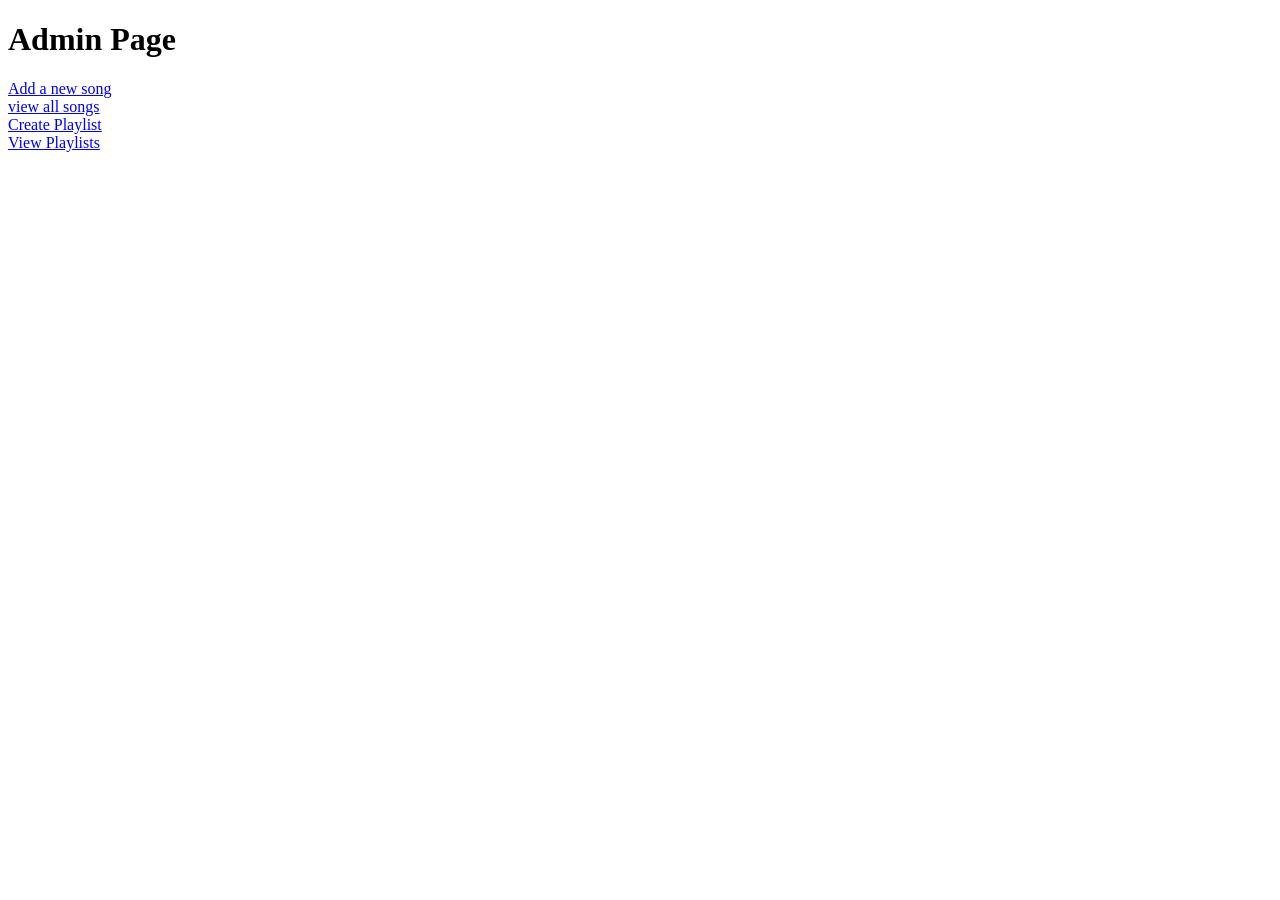
<file: src/main/resources/templates/adminHome.html>
<!DOCTYPE html>
<html>
<head>
<meta charset="ISO-8859-1">
<title>Insert title here</title>
</head>
<body>
<h1>Admin Page</h1>

<a href="newSong">Add a new song</a>
<br/>

<a href="viewSongs">view all songs</a>
<br/>

<a href="createPlaylist">Create Playlist</a>
<br/>

<a href="viewPlaylists">View Playlists</a>
</body>
</html>
</file>
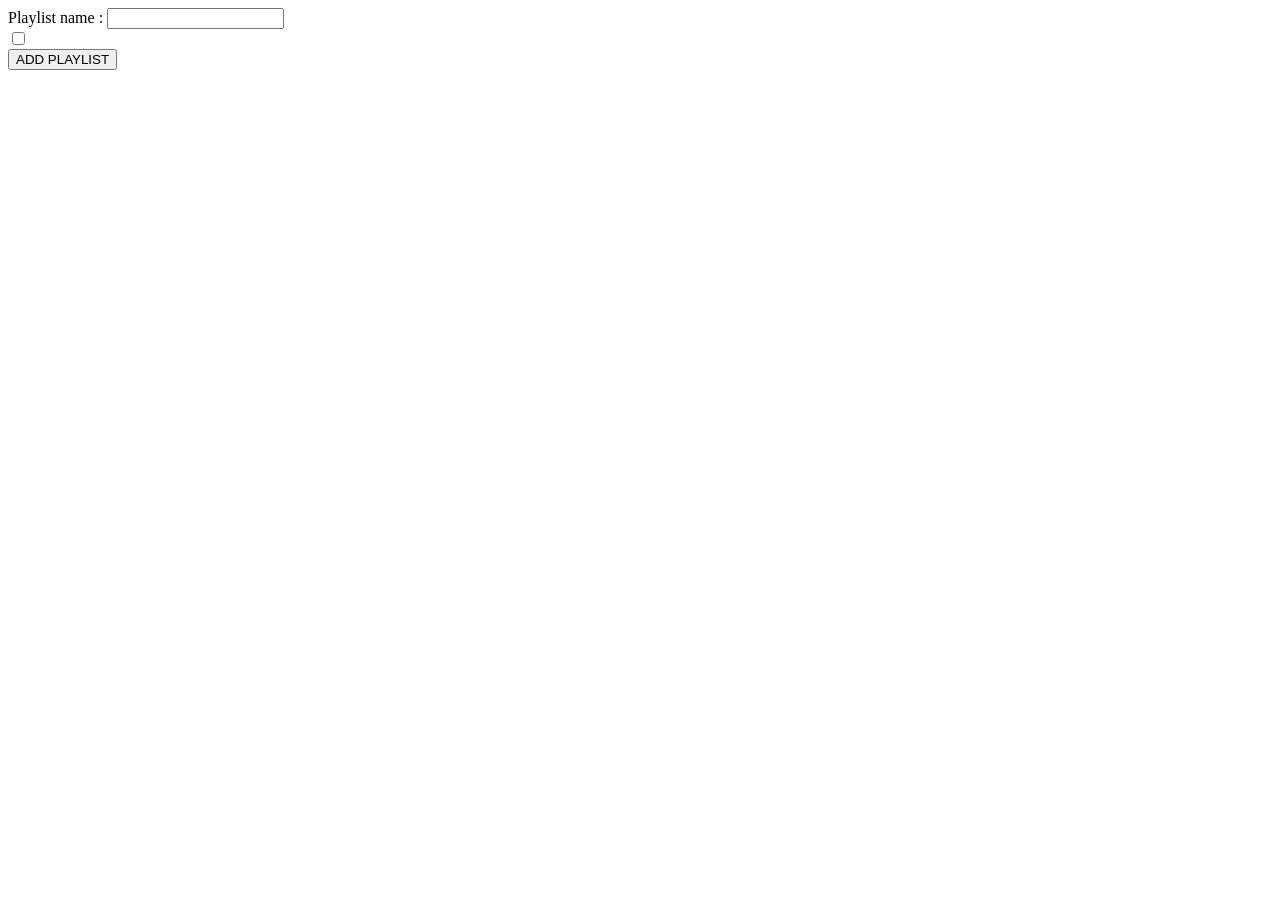
<file: src/main/resources/templates/createPlaylist.html>
<!DOCTYPE html>
<html>
<head>
<meta charset="ISO-8859-1">
<title>Insert title here</title>
</head>
<body>
     
     <form action="addPlaylist" method="post">
       <label>Playlist name : </label>
       <input type="text" name="name"/>
       </br>
       
       <div th:each="song:${songs}">
       <input type="checkbox" th:name="songs" th:value="${song.id}"/>
       <label th:text="${song.name}"></label>
       </div>
       
       <input type="submit" value="ADD PLAYLIST">
     
     
     
     
     
     </form>
</body>
</html>
</file>
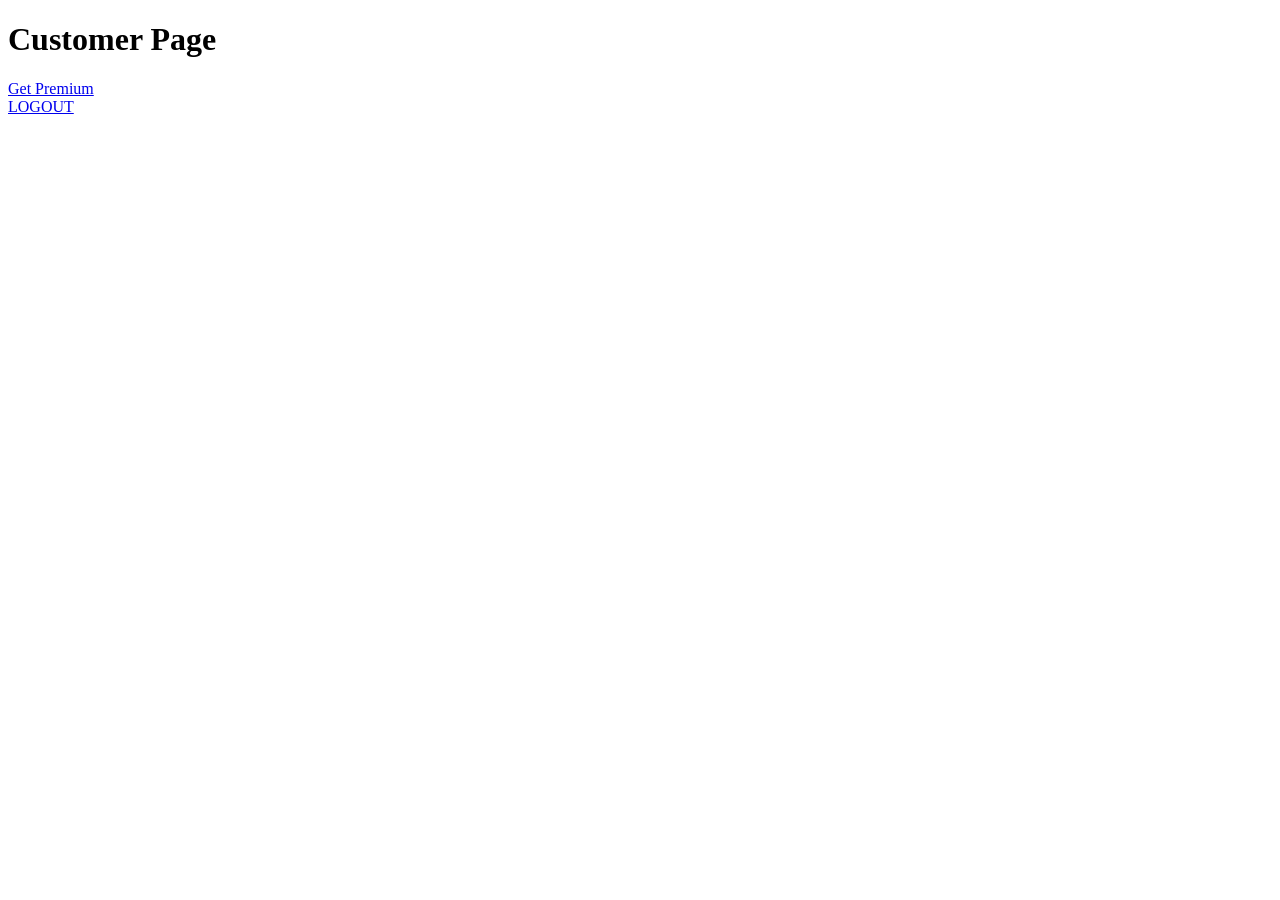
<file: src/main/resources/templates/customerHome.html>
<!DOCTYPE html>
<html>
<head>
<meta charset="ISO-8859-1">
<title>Insert title here</title>
</head>
<body>
   <h1>Customer Page</h1>
   
   <a href="pay">Get Premium</a>
   <br/>
   
   <a href="logout">LOGOUT</a>
</body>
</html>
</file>
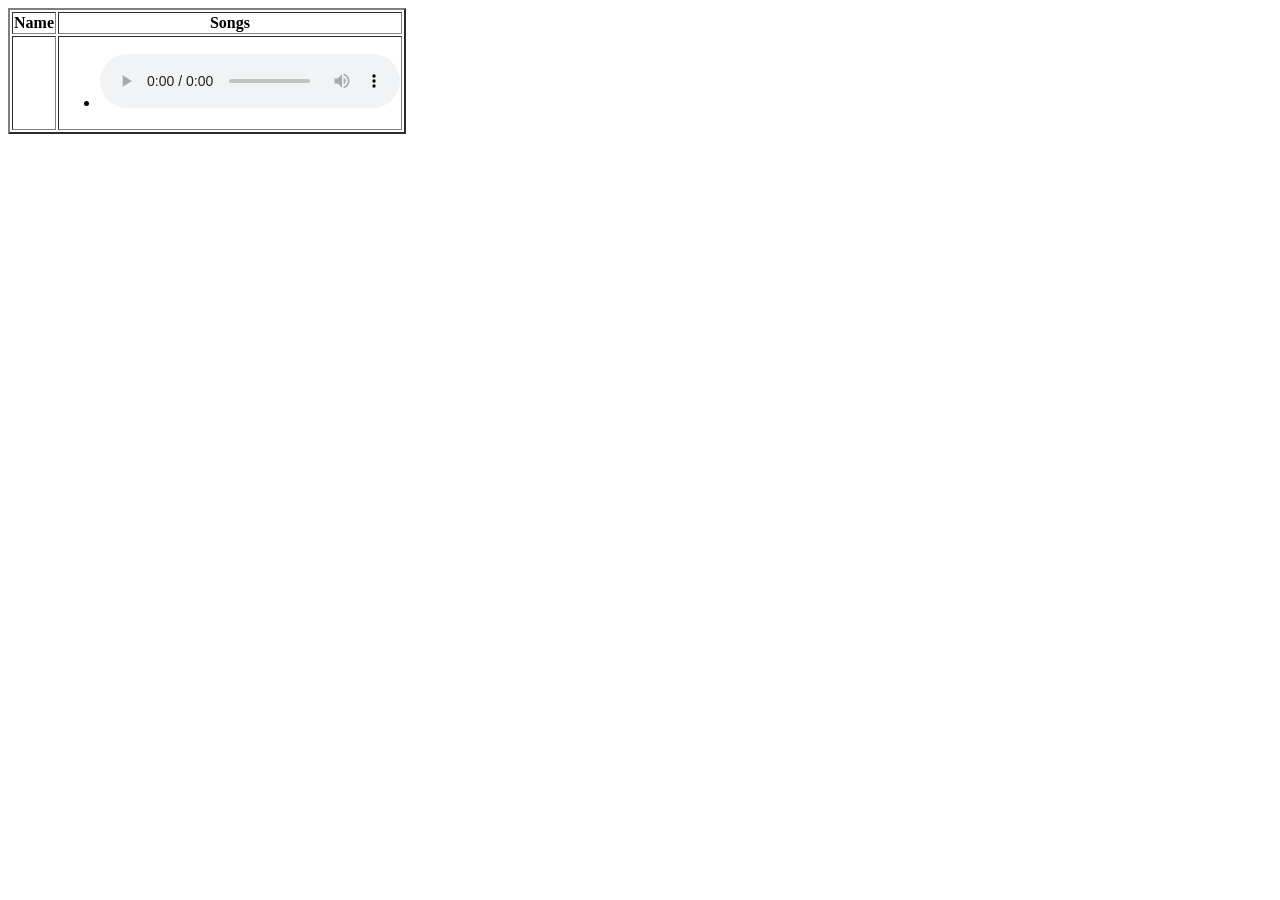
<file: src/main/resources/templates/displayPlaylists.html>
<!DOCTYPE html>
<html>
<head>
<meta charset="ISO-8859-1">
<title>Insert title here</title>

<style>
iframe{
height:100px;
width:500px;
}
</style>
</head>
<body>

     
    <table border=2>
      <thead>
         <tr>
             <th>Name</th>
             <th>Songs</th>
            
         </tr>
         </thead>
         
         <tbody>
         <!--Thyme Leaf(for each loop) code to display the data-->
         <tr th:each="plist:${allPlaylists}">
            <td th:text="${plist.name}">  </td>
           <td>
               <ul>
                   <li th:each="song:${plist.songs}">
                      <span th:text="${song.name}"></span>
                      
                        <audio controls>
                            <source th:src="${song.link}" type="audio/mpeg">
                       </audio>
                    </li>
               </ul>
           
           
             </td>
         </tr>
         </tbody>
    </table>

</body>
</html>
</file>
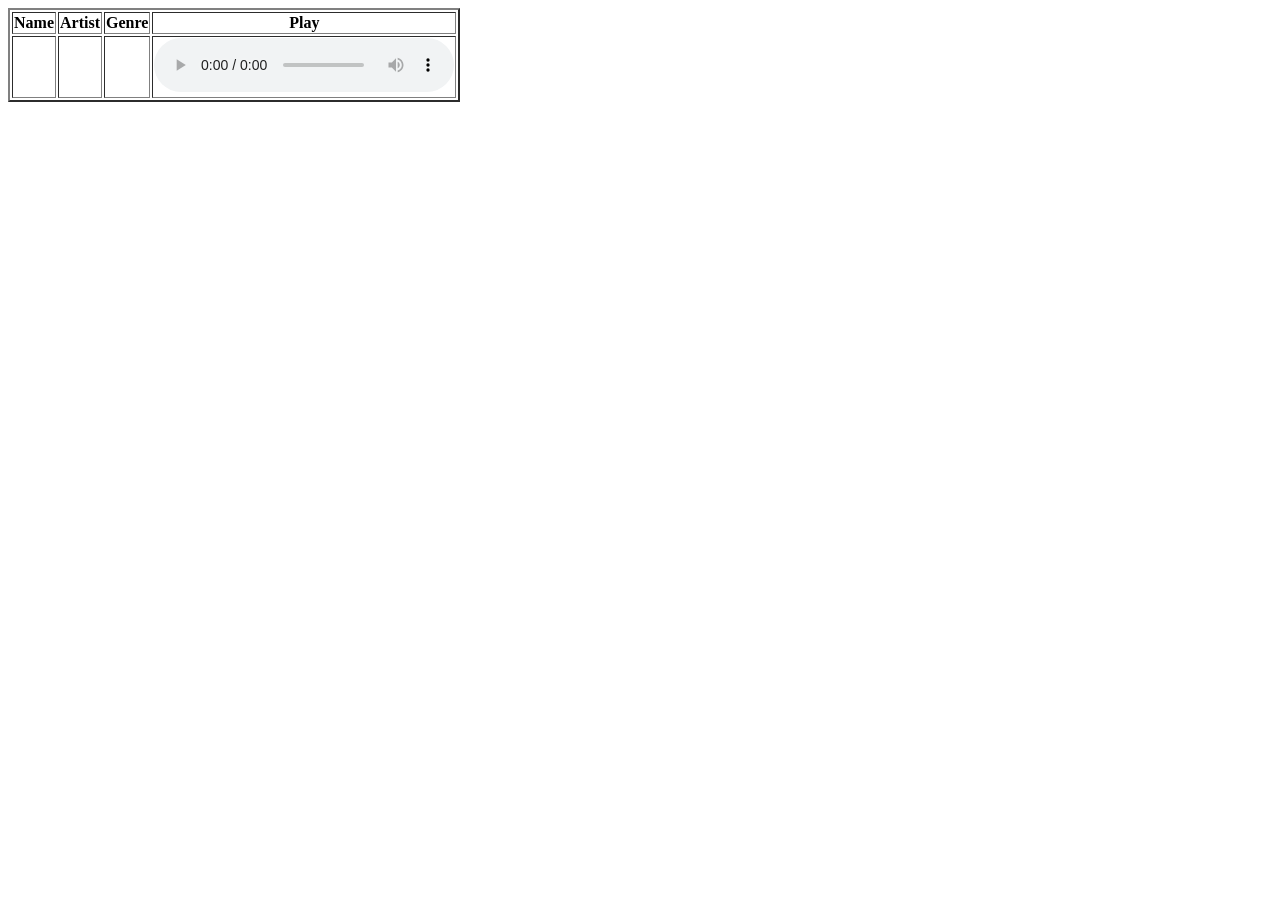
<file: src/main/resources/templates/displaySongs.html>
<!DOCTYPE html>
<html>
<head>
<meta charset="ISO-8859-1">
<title>Insert title here</title>

<style>
iframe{
height:100px;
width:500px;
}
</style>
</head>
<body>
    
    <table border=2>
      <thead>
         <tr>
             <th>Name</th>
             <th>Artist</th>
             <th>Genre</th>
             <th>Play</th>
         </tr>
         </thead>
         
         <tbody>
         <!--Thyme Leaf(for each loop) code to display the data-->
         <tr th:each="song:${songs}">
            <td th:text="${song.name}">  </td>
            <td th:text="${song.artist}">  </td>
            <td th:text="${song.genre}">  </td>
            <td>
              <audio controls>
                   <source th:src="${song.link}"  type="audio/mpeg">
              </audio>
               </td>
           
         </tr>
         </tbody>
    </table>

</body>
</html>
</file>
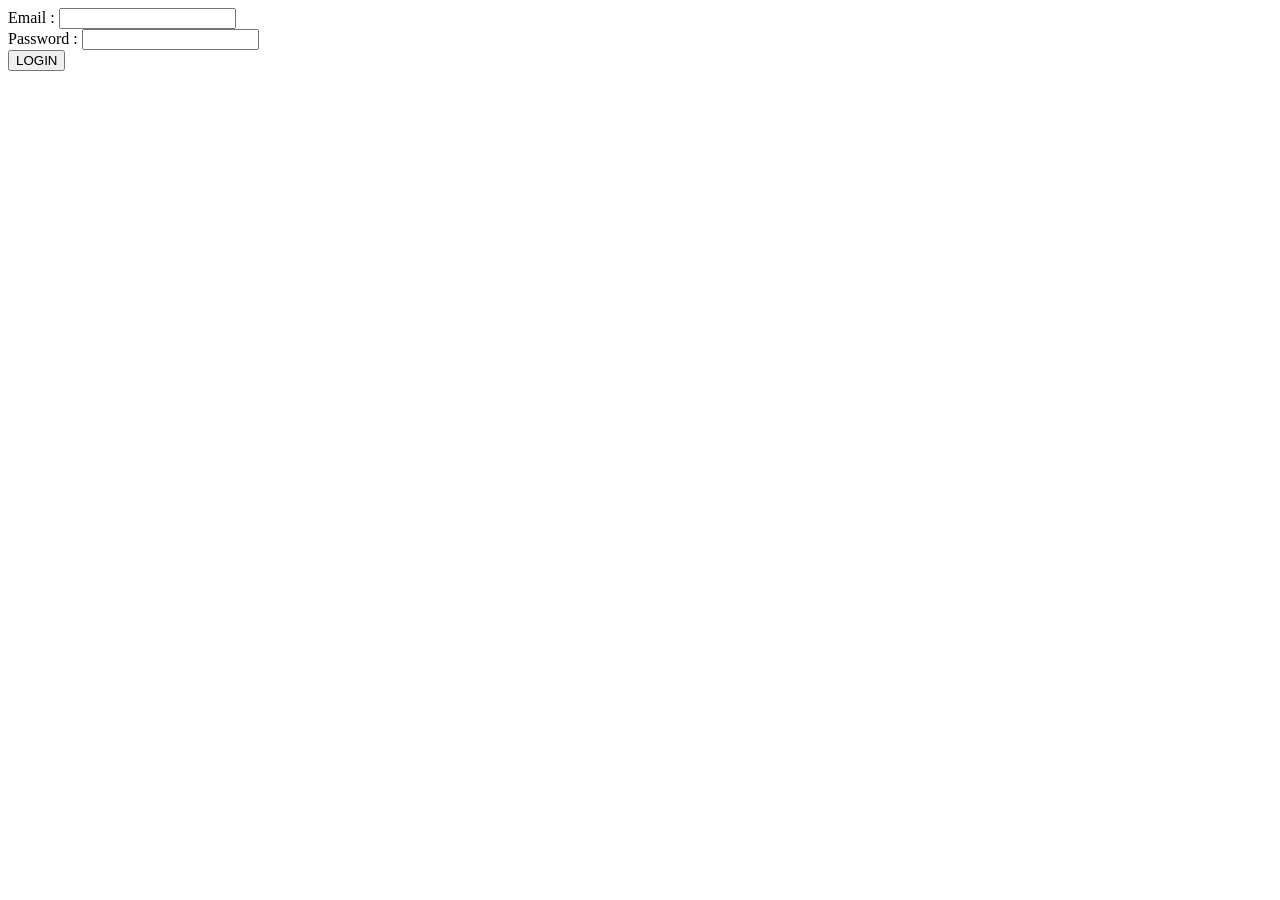
<file: src/main/resources/templates/login.html>
<!DOCTYPE html>
<html>
<head>
<meta charset="ISO-8859-1">
<title>Insert title here</title>
</head>
<body>

<form action="validate" method="post">

<label>Email :</label>
  <input type="email" name="email" >
  <br>
  
  <label>Password :</label>
  <input type="password" name="password" >
  <br>
  <input type="submit" value="LOGIN">
  
</form>
</body>
</html>
</file>
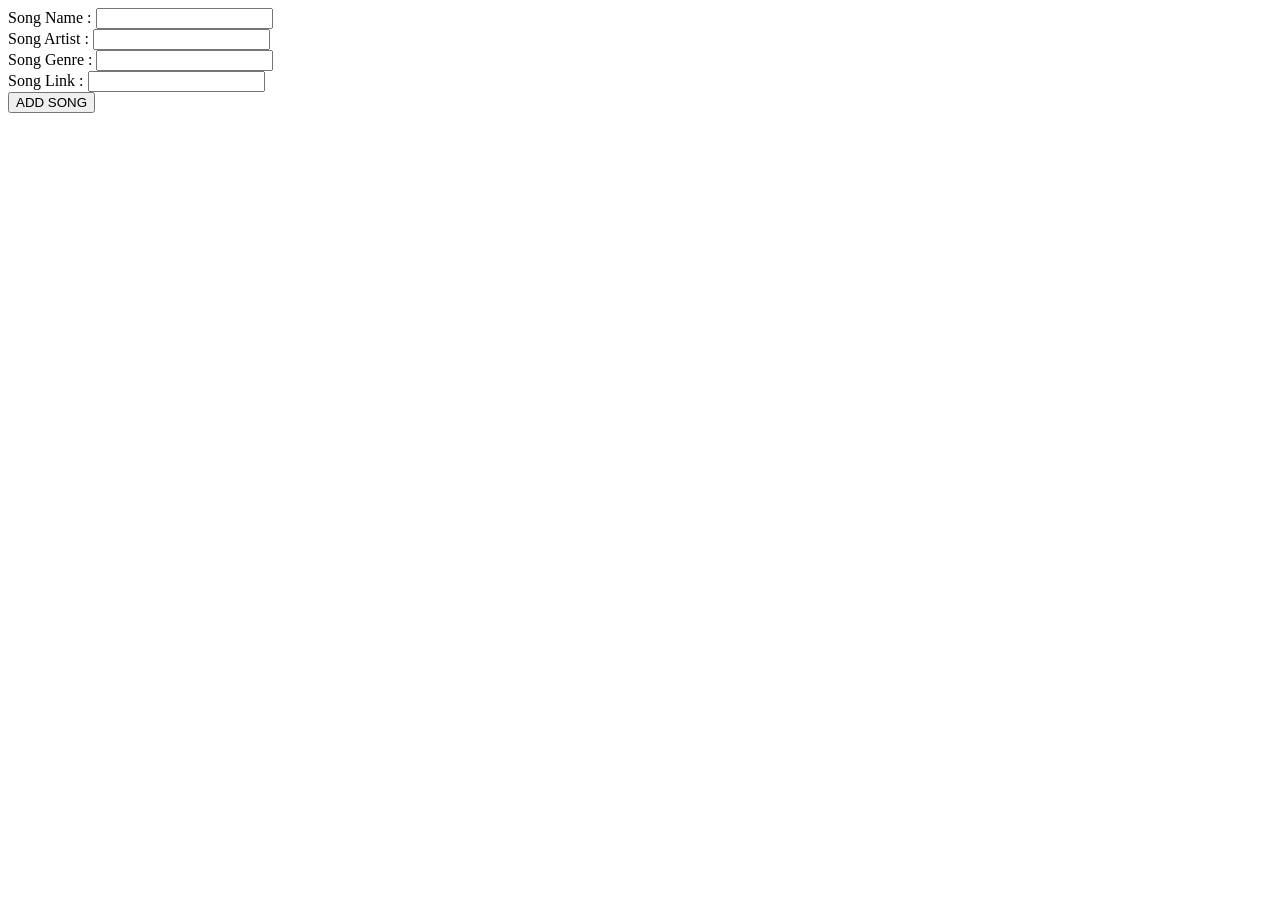
<file: src/main/resources/templates/newSong.html>
<!DOCTYPE html>
<html>
<head>
<meta charset="ISO-8859-1">
<title>Insert title here</title>
</head>
<body>
       <form action="addSong" method="post">
       <label>Song Name :</label>
       <input type="text" name="name">
       <br/>
       
       <label>Song Artist :</label>
       <input type="text" name="artist">
       <br/>
       
       <label>Song Genre :</label>
       <input type="text" name="genre">
       <br/>
       
       <label>Song Link :</label>
       <input type="text" name="link">
       <br/>
       
       <input type="submit" value="ADD SONG">
       </form>
</body>
</html>
</file>
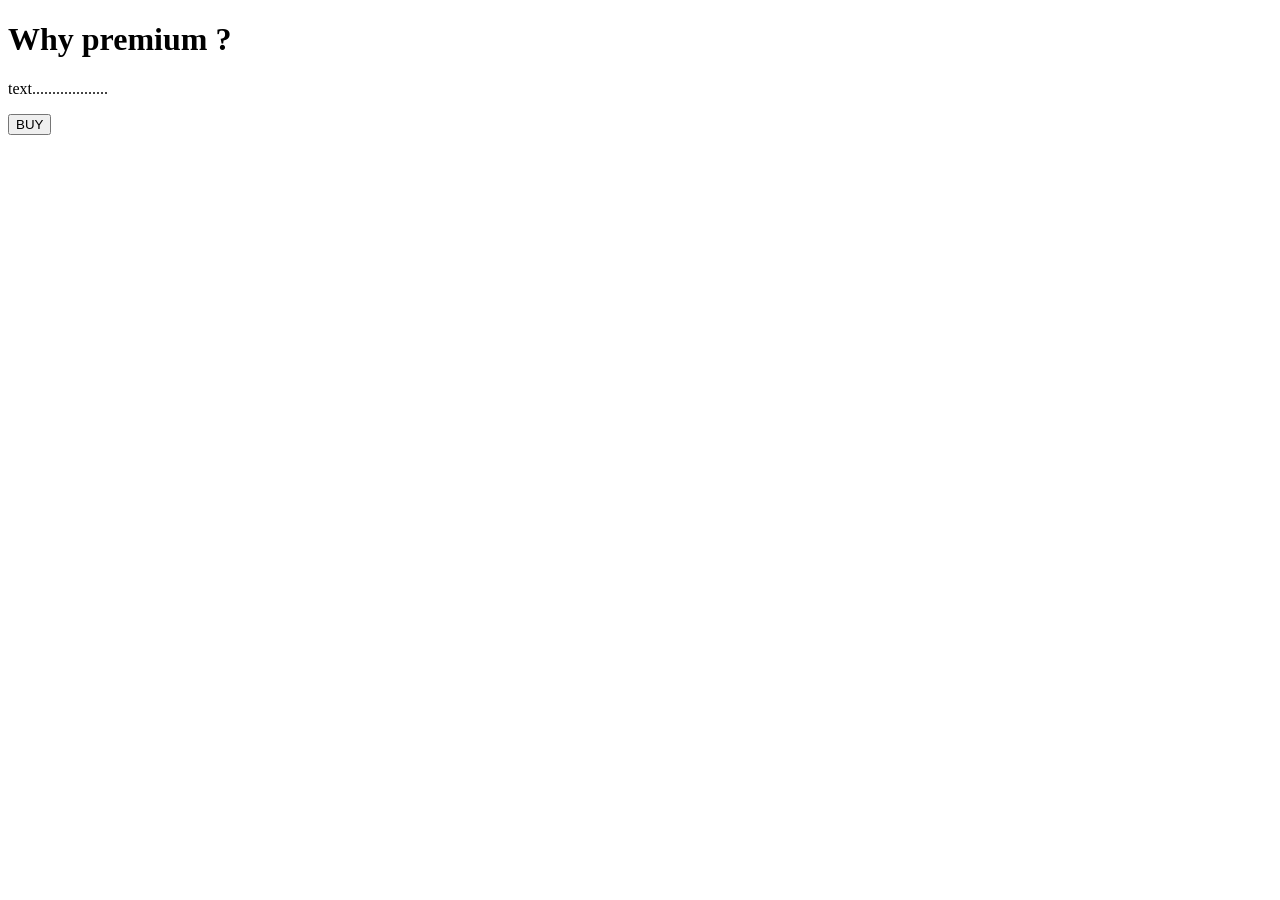
<file: src/main/resources/templates/pay.html>
<!DOCTYPE html>
<html xmlns:th="https://www.thymeleaf.org">
<head>
<meta charset="ISO-8859-1">
	
	<title>Payment</title>
	<script src="https://checkout.razorpay.com/v1/checkout.js"></script>
	<script src="https://code.jquery.com/jquery-3.5.1.min.js"></script>

</head>
<body>
<div>

		<h1>Why premium ? </h1>
		<p>text...................</p>
		
    	<form id="payment-form">
	        <button type="submit" class="buy-button" >BUY</button>
	    </form>
   
</div>

<script>
$(document).ready(function() {
    $(".buy-button").click(function(e) {
        e.preventDefault();
        var form = $(this).closest('form');
        
        
        createOrder();
    });
});

function createOrder() {
	
    $.post("/createOrder")
        .done(function(order) {
            order = JSON.parse(order);
            var options = {
                "key": "rzp_test_p5ydNJtW9QQm76",
                "amount": order.amount_due.toString(),
                "currency": "INR",
                "name": "Tune Hub",
                "description": "Test Transaction",
                "order_id": order.id,
                "handler": function (response) {
                    verifyPayment(response.razorpay_order_id, response.razorpay_payment_id, response.razorpay_signature);
                },
                "prefill": {
                    "name": "Your Name",
                    "email": "test@example.com",
                    "contact": "9999999999"
                },
                "notes": {
                    "address": "Your Address"
                },
                "theme": {
                    "color": "#F37254"
                }
            };
            var rzp1 = new Razorpay(options);
            rzp1.open();
        })
        .fail(function(error) {
            console.error("Error:", error);
        });
}

function verifyPayment(orderId, paymentId, signature) {
     $.post("/verify", { orderId: orderId, paymentId: paymentId, signature: signature })
         .done(function(isValid) {
             if (isValid) {
                 alert("Payment successful");
                 window.location.href = 'payment-success';
             } else {
                 alert("Payment failed");
                 window.location.href = 'payment-failure';
             }
         })
         .fail(function(error) {
             console.error("Error:", error);
         });
}
</script>
</body>
</html>
</file>
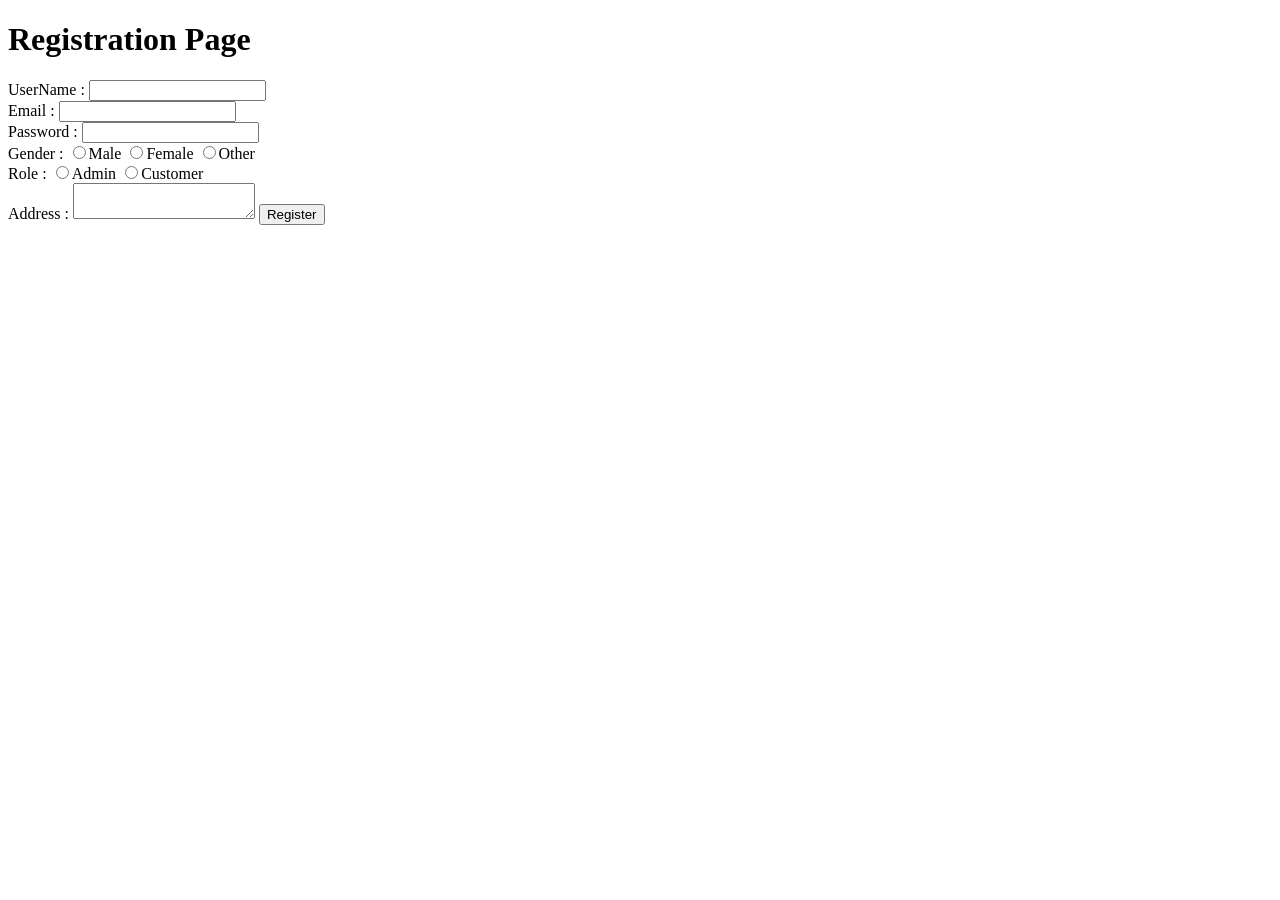
<file: src/main/resources/templates/registration.html>
<!DOCTYPE html>
<html>
<head>
<meta charset="ISO-8859-1">
<title>Insert title here</title>
</head>
<body>
<h1>Registration Page</h1>
<form action="register" method="post">

  <label>UserName :</label>
  <input type="text" name="username" >
  <br>
  
  <label>Email :</label>
  <input type="email" name="email">
  <br>
  
  <label>Password :</label>
  <input type="password" name="password" >
  <br>
  
  
  <label>Gender :</label>
 <label><input type="radio" name="gender" value="male">Male</label> 
 <label><input type="radio" name="gender" value="female">Female</label>
 <label><input type="radio" name="gender" value="other">Other</label>
 <br>
 
 <label>Role :</label>
 <label><input type="radio" name="role" value="admin">Admin</label> 
 <label><input type="radio" name="role" value="customer">Customer</label>
 <br>
 
 <label>Address :</label>
<textarea name="address"></textarea>
 
 <input type="submit" value="Register">
  
</form>
</body>
</html>
</file>
